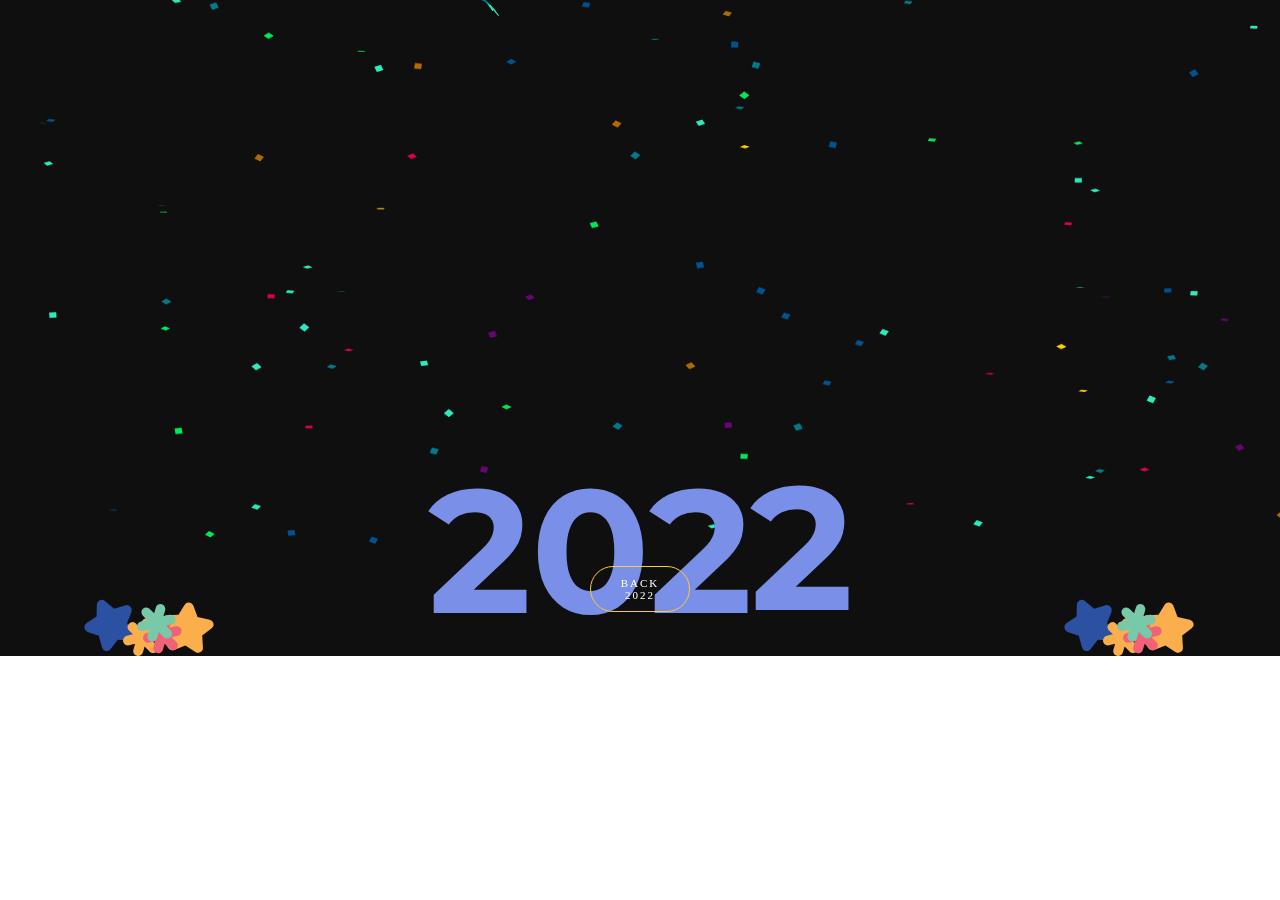
<file: 2023/index.html>
<!DOCTYPE html>
<html lang="en">
<head>
    <meta charset="UTF-8">
    <meta http-equiv="X-UA-Compatible" content="IE=edge">
    <meta name="viewport" content="width=device-width, initial-scale=1.0">
    <title>Happy New Year 2023</title>
    <link rel="stylesheet" href="style.css">
    <link rel="stylesheet" href="./style.css">
    <script
        src="https://code.jquery.com/jquery-3.3.1.min.js"></script>
</head>
<body class="bg-purple">
  
<canvas id="confetti"></canvas>

    
<div class="wish">Happy new year</div>
<div class="NewYear">
  <span>202</span>
  <span class="old">2</span>
  <span class="new">3</span>
  <div class="balloon"></div>
</div>
<a href="../404.html" class="btn-go-home" >BACK 2022</a>
<div class="crackers">
  <div class="f1">
    <span><i></i></span>
    <span><i></i></span>
    <span><i></i></span>
  </div>
  <div class="f2">
    <span><i></i></span>
    <span><i></i></span>
    <span><i></i></span>
  </div>
  <div class="f3">
    <span><i></i></span>
    <span><i></i></span>
    <span><i></i></span>
  </div>
  <div class="f4">
    <span><i></i></span>
    <span><i></i></span>
    <span><i></i></span>
  </div>
</div>

  </div>
</div>
<div class="svg">
  <svg id="Layer_1" data-name="Layer 1" xmlns="http://www.w3.org/2000/svg" viewBox="0 0 123 94.09">
    <defs>
      <style>
        .cls-1 {
          fill: #2c51a3;
        }
  
        .cls-2 {
          fill: #faaf4c;
        }
  
        .cls-3 {
          fill: #f16279;
        }
  
        .cls-4 {
          fill: #78c8aa;
        }
  
        .cls-5 {
          fill: none;
          stroke-width: 6px;
        }
  
        .cls-5, .cls-6 {
          stroke: #000;
          stroke-linecap: round;
          stroke-miterlimit: 10;
        }
        
        .mask {        
          fill: black;
          stroke: white;
          stroke-width: 5px;
        }
        
        #squiggle-mask-path {
          stroke-dasharray: 80;
          stroke-dashoffset: 80;
          animation: animate-stroke 1s 1.1s forwards cubic-bezier(0,1,.53,1);
        }
        
        #left-line-mask-path {
          stroke-dasharray: 38;
          stroke-dashoffset: -38;
          animation: animate-stroke 1s 1.2s forwards cubic-bezier(0,1,.53,1);
        }
        
        #right-line-mask-path {
          stroke-dasharray: 38;
          stroke-dashoffset: -38;
          animation: animate-stroke 1s 1.2s forwards cubic-bezier(0,1,.53,1);
        }
        
        @keyframes animate-stroke {
          100% {
            stroke-dashoffset: 0;
          }
        }
        
        
        #mint-burst {
          transform: translateY(70px);
          animation: move-stars 1s 1s forwards cubic-bezier(0,1,.53,1);
        }
        
        #yellow-burst {
          transform: translate(40px, 10px);
          animation: move-stars 1s 1s forwards cubic-bezier(0,1,.53,1);
        }
        
        #red-burst {
          transform: translate(-40px, 10px);
          animation: move-stars 1s 1s forwards cubic-bezier(0,1,.53,1);
        }
              
        #blue-star {
          transform: translate(10px, 40px);
          animation: move-stars 1s 1025ms forwards cubic-bezier(0,1,.53,1);
          display: inherit;
        }
        
        #yellow-star {
          transform: translate(-10px, 45px);
          animation: move-stars 1s 1050ms forwards cubic-bezier(0,1,.53,1);
        }
        
        @keyframes move-stars {
          100% {
            transform: translateY(0);
          }
        }
  
        .dot {
          animation: reveal-dots 0.9s 1.2s both cubic-bezier(0,1,.53,1);
          opacity: 0;
          transform: translate(-5px, 10px);
          
        }
        
        .dot.left-side {
          transform: translate(5px, 10px);
        }
        
        @keyframes reveal-dots {
          100% {
            opacity: 1;
            transform: translate(0, 0);
          }
        }
      </style>
     <mask id="squiggle-mask" maskunits="userSpaceOnUse"
                maskcontentunits="userSpaceOnUse">
       <path id="squiggle-mask-path" class="cls-5 mask" d="M56.26,90.4c-.7-3,10.21-7,10.4-11.46.63-3.89-11.14-7.69-9.57-11.62C59.22,62,67.43,60.8,66.86,55.4s-10-6.59-9.48-10.63c.3-2.59,5.8-5.38,9-8.33a5.79,5.79,0,0,0,1.91-3.54" transform="translate(-2.7 -2.61)"/>
      </mask>
      
      <mask id="left-line-mask" maskunits="userSpaceOnUse" maskcontentunits="userSpaceOnUse">
        <path id="left-line-mask-path" class="cls-6 mask" d="M25.78,62.5s18.38,14.73,15.9,30.91" transform="translate(-2.7 -2.61)"/>
      </mask>
      
      <mask id="right-line-mask" maskunits="userSpaceOnUse" maskcontentunits="userSpaceOnUse">
        <path id="right-line-mask-path" class="cls-6 mask" d="M95.12,64.5S78.32,73.83,76.8,94.2" transform="translate(-2.7 -2.61)"/>
      </mask>
    </defs>
    <path id="blue-star" class="cls-1" d="M33.3,51.8a2,2,0,0,0,2-.7l3-3.9,4.9.3a2.38,2.38,0,0,0,1.2-.3,1.34,1.34,0,0,0,.6-.7,2,2,0,0,0-.1-2.1l-2.8-4,1.8-4.6a2,2,0,0,0-.4-2.1,1.92,1.92,0,0,0-2-.6l-4.7,1.4L33,31.3a2,2,0,0,0-2.1-.3,2.15,2.15,0,0,0-1.2,1.8l-.1,4.9-4.1,2.7h0a2,2,0,0,0-.9,1.9A2.1,2.1,0,0,0,25.9,44l4.6,1.6,1.3,4.7A2.07,2.07,0,0,0,33.3,51.8Z" transform="translate(-2.7 -2.61)"/>
    <path id="yellow-star" class="cls-2" d="M91,32.9l-1.7-4.6A2.1,2.1,0,0,0,87.6,27a2,2,0,0,0-1.9.9L83.2,32l-4.9.2h0a2,2,0,0,0-1.7,1.2,2,2,0,0,0,.3,2.1L80,39.3,78.7,44a1.92,1.92,0,0,0,.6,2,2,2,0,0,0,2.1.4L86,44.6l4.1,2.7a1.8,1.8,0,0,0,1.2.3,1.61,1.61,0,0,0,.9-.3,1.89,1.89,0,0,0,1-1.9l-.3-4.9,3.9-3a1.91,1.91,0,0,0,.7-2A2.07,2.07,0,0,0,96,34Z" transform="translate(-2.7 -2.61)"/>
    <path id="yellow-burst" class="cls-2" d="M16.1,83.8a2,2,0,0,0,2.5-1.4l.7-2.4,1.8,1.8A2,2,0,1,0,24,79.1l-1.8-1.8,2.5-.6a2,2,0,1,0-.9-3.9l-2.5.6L22,71a2,2,0,1,0-3.9-1.1l-.7,2.4-1.8-1.8a2,2,0,0,0-2.9,2.7L14.5,75l-2.5.6a2,2,0,0,0,.9,3.9l2.5-.6-.7,2.4A2,2,0,0,0,16.1,83.8Z" transform="translate(-2.7 -2.61)"/>
    <path id="red-burst" class="cls-3" d="M108.8,67.4a2,2,0,0,0-2.5,1.4l-.7,2.4-1.8-1.8a2,2,0,1,0-2.9,2.7l1.8,1.8-2.5.6a2,2,0,0,0,.9,3.9l2.5-.6-.7,2.4a2,2,0,0,0,3.9,1.1l.7-2.4,1.8,1.8a2,2,0,1,0,2.9-2.7l-1.8-1.8,2.5-.6a2,2,0,1,0-.9-3.9l-2.5.6.7-2.4A2.17,2.17,0,0,0,108.8,67.4Z" transform="translate(-2.7 -2.61)"/>
    <path id="mint-burst" class="cls-4" d="M69.5,7,67,7.6l.7-2.4a2,2,0,0,0-1.4-2.5A1.84,1.84,0,0,0,63.9,4l-.7,2.4L61.4,4.6a2,2,0,0,0-2.8-.1,2,2,0,0,0-.1,2.8l1.8,1.8-2.5.6a2,2,0,0,0-1.5,2.4,2,2,0,0,0,2.4,1.5l2.5-.6-.7,2.4a2,2,0,0,0,3.9,1.1l.7-2.4,1.8,1.8a2,2,0,1,0,2.9-2.7L68,11.5l2.5-.6A2,2,0,0,0,72,8.5,2.06,2.06,0,0,0,69.5,7Z" transform="translate(-2.7 -2.61)"/>  
    <g id="squiggle" mask="url(#squiggle-mask)">
      <path class="cls-1" d="M56.3,92.3a2.09,2.09,0,0,0,2.1-2c0-1.6,1.6-2.5,4.1-3.8a18.17,18.17,0,0,0,4.1-2.7,6.44,6.44,0,0,0,2.1-4.6c.1-4-3.2-6-5.8-7.6-2.4-1.5-3.9-2.4-3.9-4s1.6-2.5,4.1-3.8c2.7-1.5,6.1-3.3,6.2-7.3s-3.2-6-5.8-7.6c-2.4-1.5-3.9-2.4-3.9-4s1.6-2.5,4.1-3.8c2.7-1.5,6.1-3.3,6.2-7.3a2.05,2.05,0,0,0-4.1-.1c0,1.6-1.6,2.5-4.1,3.8-2.7,1.5-6.1,3.3-6.2,7.3s3.2,6,5.8,7.6c2.4,1.5,3.9,2.4,3.9,4s-1.6,2.5-4.1,3.8c-2.7,1.5-6.1,3.3-6.2,7.3s3.2,6,5.8,7.6c2.4,1.5,3.9,2.4,3.9,4s-1.6,2.5-4.1,3.8c-2.7,1.5-6.1,3.3-6.2,7.3A2,2,0,0,0,56.3,92.3Z" transform="translate(-2.7 -2.61)"/>
    </g>
    <g id="right-line" mask="url(#right-line-mask)">
      <path class="cls-1" d="M94.7,64.5a2,2,0,0,0-2.8-.4c-15.9,11.6-17,27.4-17,28a2,2,0,0,0,1.9,2.1,2.46,2.46,0,0,0,1.5-.5,1.61,1.61,0,0,0,.6-1.3c0-.1,1-14.6,15.4-25A2.07,2.07,0,0,0,94.7,64.5Z" transform="translate(-2.7 -2.61)"/>
    </g>
    <g id="left-line" mask="url(#left-line-mask)">
      <path class="cls-1" d="M35.8,73.3l.2-.2a2,2,0,0,0,.2-2.6A43.54,43.54,0,0,0,29.4,63a1.94,1.94,0,0,0-2.8.2,2,2,0,0,0,.2,2.8A44.29,44.29,0,0,1,33,72.8,2,2,0,0,0,35.8,73.3Z" transform="translate(-2.7 -2.61)"/>
      <path class="cls-4" d="M41.8,94.4a2.05,2.05,0,0,0,2-2,35.88,35.88,0,0,0-3.3-14.5,2,2,0,0,0-3.6,1.6,32.83,32.83,0,0,1,3,12.7A1.93,1.93,0,0,0,41.8,94.4Z" transform="translate(-2.7 -2.61)"/>
    </g>
    
    <circle id="blue-dot-3" class="cls-1 dot left-side" cx="2" cy="89.29" r="2"/>
    <circle id="red-dot-4" class="cls-3 dot left-side" cx="24.6" cy="89.79" r="2"/>
    <circle id="blue-dot-4" class="cls-1 dot" cx="121" cy="86.49" r="2"/>
    <circle id="blue-dot-5" class="cls-1 dot left-side" cx="42.3" cy="61.89" r="2"/>
    <circle id="yellow-dot" class="cls-2 dot left-side" cx="31.1" cy="55.99" r="2"/>
    <circle id="red-dot-1" class="cls-3 dot" cx="63" cy="25.59" r="2"/>
    <circle id="mint-dot-1" class="cls-4 dot left-side" cx="43.2" cy="22.29" r="2"/>
    <circle id="mint-dot-2" class="cls-4 dot" cx="96.3" cy="54.69" r="2"/>
    <circle id="blue-dot-1" class="cls-1 dot" cx="84.3" cy="82.79" r="2"/>
    <circle id="red-dot-2" class="cls-3 dot left-side" cx="17" cy="52.79" r="2"/>
    <circle id="red-dot-3" class="cls-3 dot" cx="70.3" cy="73.89" r="2"/>
    <circle id="blue-dot-2" class="cls-1 dot" cx="79.3" cy="54.29" r="2"/>
    
  </svg>
  <svg id="Layer_1" data-name="Layer 1" xmlns="http://www.w3.org/2000/svg" viewBox="0 0 123 94.09">
    <defs>
      <style>
        .cls-1 {
          fill: #2c51a3;
        }
  
        .cls-2 {
          fill: #faaf4c;
        }
  
        .cls-3 {
          fill: #f16279;
        }
  
        .cls-4 {
          fill: #78c8aa;
        }
  
        .cls-5 {
          fill: none;
          stroke-width: 6px;
        }
  
        .cls-5, .cls-6 {
          stroke: #000;
          stroke-linecap: round;
          stroke-miterlimit: 10;
        }
        
        .mask {        
          fill: black;
          stroke: white;
          stroke-width: 5px;
        }
        
        #squiggle-mask-path {
          stroke-dasharray: 80;
          stroke-dashoffset: 80;
          animation: animate-stroke 1s 1.1s forwards cubic-bezier(0,1,.53,1);
        }
        
        #left-line-mask-path {
          stroke-dasharray: 38;
          stroke-dashoffset: -38;
          animation: animate-stroke 1s 1.2s forwards cubic-bezier(0,1,.53,1);
        }
        
        #right-line-mask-path {
          stroke-dasharray: 38;
          stroke-dashoffset: -38;
          animation: animate-stroke 1s 1.2s forwards cubic-bezier(0,1,.53,1);
        }
        
        @keyframes animate-stroke {
          100% {
            stroke-dashoffset: 0;
          }
        }
        
        
        #mint-burst {
          transform: translateY(70px);
          animation: move-stars 1s 1s forwards cubic-bezier(0,1,.53,1);
        }
        
        #yellow-burst {
          transform: translate(40px, 10px);
          animation: move-stars 1s 1s forwards cubic-bezier(0,1,.53,1);
        }
        
        #red-burst {
          transform: translate(-40px, 10px);
          animation: move-stars 1s 1s forwards cubic-bezier(0,1,.53,1);
        }
              
        #blue-star {
          transform: translate(10px, 40px);
          animation: move-stars 1s 1025ms forwards cubic-bezier(0,1,.53,1);
          display: inherit;
        }
        
        #yellow-star {
          transform: translate(-10px, 45px);
          animation: move-stars 1s 1050ms forwards cubic-bezier(0,1,.53,1);
        }
        
        @keyframes move-stars {
          100% {
            transform: translateY(0);
          }
        }
  
        .dot {
          animation: reveal-dots 0.9s 1.2s both cubic-bezier(0,1,.53,1);
          opacity: 0;
          transform: translate(-5px, 10px);
          
        }
        
        .dot.left-side {
          transform: translate(5px, 10px);
        }
        
        @keyframes reveal-dots {
          100% {
            opacity: 1;
            transform: translate(0, 0);
          }
        }
      </style>
     <mask id="squiggle-mask" maskunits="userSpaceOnUse"
                maskcontentunits="userSpaceOnUse">
       <path id="squiggle-mask-path" class="cls-5 mask" d="M56.26,90.4c-.7-3,10.21-7,10.4-11.46.63-3.89-11.14-7.69-9.57-11.62C59.22,62,67.43,60.8,66.86,55.4s-10-6.59-9.48-10.63c.3-2.59,5.8-5.38,9-8.33a5.79,5.79,0,0,0,1.91-3.54" transform="translate(-2.7 -2.61)"/>
      </mask>
      
      <mask id="left-line-mask" maskunits="userSpaceOnUse" maskcontentunits="userSpaceOnUse">
        <path id="left-line-mask-path" class="cls-6 mask" d="M25.78,62.5s18.38,14.73,15.9,30.91" transform="translate(-2.7 -2.61)"/>
      </mask>
      
      <mask id="right-line-mask" maskunits="userSpaceOnUse" maskcontentunits="userSpaceOnUse">
        <path id="right-line-mask-path" class="cls-6 mask" d="M95.12,64.5S78.32,73.83,76.8,94.2" transform="translate(-2.7 -2.61)"/>
      </mask>
    </defs>
    <path id="blue-star" class="cls-1" d="M33.3,51.8a2,2,0,0,0,2-.7l3-3.9,4.9.3a2.38,2.38,0,0,0,1.2-.3,1.34,1.34,0,0,0,.6-.7,2,2,0,0,0-.1-2.1l-2.8-4,1.8-4.6a2,2,0,0,0-.4-2.1,1.92,1.92,0,0,0-2-.6l-4.7,1.4L33,31.3a2,2,0,0,0-2.1-.3,2.15,2.15,0,0,0-1.2,1.8l-.1,4.9-4.1,2.7h0a2,2,0,0,0-.9,1.9A2.1,2.1,0,0,0,25.9,44l4.6,1.6,1.3,4.7A2.07,2.07,0,0,0,33.3,51.8Z" transform="translate(-2.7 -2.61)"/>
    <path id="yellow-star" class="cls-2" d="M91,32.9l-1.7-4.6A2.1,2.1,0,0,0,87.6,27a2,2,0,0,0-1.9.9L83.2,32l-4.9.2h0a2,2,0,0,0-1.7,1.2,2,2,0,0,0,.3,2.1L80,39.3,78.7,44a1.92,1.92,0,0,0,.6,2,2,2,0,0,0,2.1.4L86,44.6l4.1,2.7a1.8,1.8,0,0,0,1.2.3,1.61,1.61,0,0,0,.9-.3,1.89,1.89,0,0,0,1-1.9l-.3-4.9,3.9-3a1.91,1.91,0,0,0,.7-2A2.07,2.07,0,0,0,96,34Z" transform="translate(-2.7 -2.61)"/>
    <path id="yellow-burst" class="cls-2" d="M16.1,83.8a2,2,0,0,0,2.5-1.4l.7-2.4,1.8,1.8A2,2,0,1,0,24,79.1l-1.8-1.8,2.5-.6a2,2,0,1,0-.9-3.9l-2.5.6L22,71a2,2,0,1,0-3.9-1.1l-.7,2.4-1.8-1.8a2,2,0,0,0-2.9,2.7L14.5,75l-2.5.6a2,2,0,0,0,.9,3.9l2.5-.6-.7,2.4A2,2,0,0,0,16.1,83.8Z" transform="translate(-2.7 -2.61)"/>
    <path id="red-burst" class="cls-3" d="M108.8,67.4a2,2,0,0,0-2.5,1.4l-.7,2.4-1.8-1.8a2,2,0,1,0-2.9,2.7l1.8,1.8-2.5.6a2,2,0,0,0,.9,3.9l2.5-.6-.7,2.4a2,2,0,0,0,3.9,1.1l.7-2.4,1.8,1.8a2,2,0,1,0,2.9-2.7l-1.8-1.8,2.5-.6a2,2,0,1,0-.9-3.9l-2.5.6.7-2.4A2.17,2.17,0,0,0,108.8,67.4Z" transform="translate(-2.7 -2.61)"/>
    <path id="mint-burst" class="cls-4" d="M69.5,7,67,7.6l.7-2.4a2,2,0,0,0-1.4-2.5A1.84,1.84,0,0,0,63.9,4l-.7,2.4L61.4,4.6a2,2,0,0,0-2.8-.1,2,2,0,0,0-.1,2.8l1.8,1.8-2.5.6a2,2,0,0,0-1.5,2.4,2,2,0,0,0,2.4,1.5l2.5-.6-.7,2.4a2,2,0,0,0,3.9,1.1l.7-2.4,1.8,1.8a2,2,0,1,0,2.9-2.7L68,11.5l2.5-.6A2,2,0,0,0,72,8.5,2.06,2.06,0,0,0,69.5,7Z" transform="translate(-2.7 -2.61)"/>  
    <g id="squiggle" mask="url(#squiggle-mask)">
      <path class="cls-1" d="M56.3,92.3a2.09,2.09,0,0,0,2.1-2c0-1.6,1.6-2.5,4.1-3.8a18.17,18.17,0,0,0,4.1-2.7,6.44,6.44,0,0,0,2.1-4.6c.1-4-3.2-6-5.8-7.6-2.4-1.5-3.9-2.4-3.9-4s1.6-2.5,4.1-3.8c2.7-1.5,6.1-3.3,6.2-7.3s-3.2-6-5.8-7.6c-2.4-1.5-3.9-2.4-3.9-4s1.6-2.5,4.1-3.8c2.7-1.5,6.1-3.3,6.2-7.3a2.05,2.05,0,0,0-4.1-.1c0,1.6-1.6,2.5-4.1,3.8-2.7,1.5-6.1,3.3-6.2,7.3s3.2,6,5.8,7.6c2.4,1.5,3.9,2.4,3.9,4s-1.6,2.5-4.1,3.8c-2.7,1.5-6.1,3.3-6.2,7.3s3.2,6,5.8,7.6c2.4,1.5,3.9,2.4,3.9,4s-1.6,2.5-4.1,3.8c-2.7,1.5-6.1,3.3-6.2,7.3A2,2,0,0,0,56.3,92.3Z" transform="translate(-2.7 -2.61)"/>
    </g>
    <g id="right-line" mask="url(#right-line-mask)">
      <path class="cls-1" d="M94.7,64.5a2,2,0,0,0-2.8-.4c-15.9,11.6-17,27.4-17,28a2,2,0,0,0,1.9,2.1,2.46,2.46,0,0,0,1.5-.5,1.61,1.61,0,0,0,.6-1.3c0-.1,1-14.6,15.4-25A2.07,2.07,0,0,0,94.7,64.5Z" transform="translate(-2.7 -2.61)"/>
    </g>
    <g id="left-line" mask="url(#left-line-mask)">
      <path class="cls-1" d="M35.8,73.3l.2-.2a2,2,0,0,0,.2-2.6A43.54,43.54,0,0,0,29.4,63a1.94,1.94,0,0,0-2.8.2,2,2,0,0,0,.2,2.8A44.29,44.29,0,0,1,33,72.8,2,2,0,0,0,35.8,73.3Z" transform="translate(-2.7 -2.61)"/>
      <path class="cls-4" d="M41.8,94.4a2.05,2.05,0,0,0,2-2,35.88,35.88,0,0,0-3.3-14.5,2,2,0,0,0-3.6,1.6,32.83,32.83,0,0,1,3,12.7A1.93,1.93,0,0,0,41.8,94.4Z" transform="translate(-2.7 -2.61)"/>
    </g>
    
    <circle id="blue-dot-3" class="cls-1 dot left-side" cx="2" cy="89.29" r="2"/>
    <circle id="red-dot-4" class="cls-3 dot left-side" cx="24.6" cy="89.79" r="2"/>
    <circle id="blue-dot-4" class="cls-1 dot" cx="121" cy="86.49" r="2"/>
    <circle id="blue-dot-5" class="cls-1 dot left-side" cx="42.3" cy="61.89" r="2"/>
    <circle id="yellow-dot" class="cls-2 dot left-side" cx="31.1" cy="55.99" r="2"/>
    <circle id="red-dot-1" class="cls-3 dot" cx="63" cy="25.59" r="2"/>
    <circle id="mint-dot-1" class="cls-4 dot left-side" cx="43.2" cy="22.29" r="2"/>
    <circle id="mint-dot-2" class="cls-4 dot" cx="96.3" cy="54.69" r="2"/>
    <circle id="blue-dot-1" class="cls-1 dot" cx="84.3" cy="82.79" r="2"/>
    <circle id="red-dot-2" class="cls-3 dot left-side" cx="17" cy="52.79" r="2"/>
    <circle id="red-dot-3" class="cls-3 dot" cx="70.3" cy="73.89" r="2"/>
    <circle id="blue-dot-2" class="cls-1 dot" cx="79.3" cy="54.29" r="2"/>
    
  </svg>
</div>
<link rel="stylesheet" href="https://cdnjs.cloudflare.com/ajax/libs/font-awesome/4.7.0/css/font-awesome.min.css">
<!-- <ul>
  <li>
  <li>
    <a class="go back 2022" href="https://instagram.com/_thewebweaver_?utm_medium=copy_link">
      <span></span>
      <span></span>
      <span></span>
      <span></span>
      <i class="fa fa-instagram" aria-hidden="true"></i>
    </a>
</ul> -->

<script src="script.js"></script>

</body>
</html>
</file>
<file: 2023/style.css>
@import url('https://fonts.googleapis.com/css?family=Montserrat:700|Pacifico');

*, *:after, *:before{
  box-sizing:border-box;
  margin:0;
  padding:0;
  -webkit-transition: all 100ms ease-in;
  transition: all 100ms ease-in;
}
body{
    background-color: rgb(15, 15, 15);
}
 #confetti{
    height: 547px;
    width: 100%;
     /* background-color: #c32aa3;  */
 } 
.watermarktext{
  color: white;
  position: fixed;
  margin-top: 15%;
  left: 47%;
  font-weight: bold;
  font-size: 20px;
  font-family: cursive;
  font-style: italic;
}

.text2{
  color: white;
  font-size: 15px;
  position: absolute;
  top: 79.5%;
  left: 36%;
  font-weight: bold;
}
html{
  background: url(https://cutewallpaper.org/21/starry-night-backgrounds/Starry-Night-Backgrounds-30-+-Background-Pictures-.png);
  background-repeat: no-repeat;
  background-size: cover;
}
.wish{
  width: 100%;
  font-family: 'Pacifico', cursive;
  font-size: 100px;
  font-weight: 700;
  color: #f48fb1;
  text-align: center;
  position: fixed;
  top: 50%;
  opacity: 0;
  animation: comes_wish 2s ease-in-out 7s forwards;
}
.NewYear{
  position: fixed;
  top: 0;
  left: 0;
  width: 100%;
  height: 100%;
  display: flex;
  flex-direction: row;
  justify-content: center;
  align-items: center;
  overflow: hidden;
  padding: 200px 100px 0px 0px;
}
.NewYear>span{
  font-family: 'Montserrat', sans-serif;
  font-size: 175px;
  font-weight: 700;
  color: #7a8fe8;
}
span.old{
  position: absolute;
  top: 49%;
  right: 49%;
  margin-right: -200px;
  animation: go_2021 5s ease-in-out 5s forwards;
}
span.new{
  position: absolute;
  right: 0%;
  margin-right: -220px;
  animation: comes_2022 6s ease-in-out forwards;
}
span.new:before{
  content: '';
  width: 0px;
  height: 6px;
  display: block;
  border-radius: 3px;
  background: #7a8fe8;
  transform: rotate(0deg);
  transform-origin: left top;
  position: absolute;
  top: 55px;
  left: 10px;
  z-index: -1;
  animation: delivery_balloon 1s ease-in-out 4s;
}
.balloon{
  width: 100px;
  height: 100px;
  display: block;
  background: #e8d57a;
  border-radius: 50%;
  position: absolute;
  top: 50%;
  margin-top: -165px;
  right: 0%;
  margin-right: -200px;
  animation: comes_and_go_balloon 10s ease-in-out forwards;
}
.balloon:before{
  content: '';
  width: 0;
  height: 0;
  border-style: solid;
  border-width: 0 10px 20px 10px;
  border-color: transparent transparent #b19b32 transparent;
  position: absolute;
  left: 50%;
  margin-left: -10px;
  bottom: -10px;
  z-index: -1;
}
.balloon:after{
  content: '';
  width: 4px;
  height: 100px;
  display: block;
  background: #fff;
  border-radius: 0px 0px 3px 3px;
  position: absolute;
  left: 50%;
  margin-left: -2px;
  bottom: -110px;
}
.crackers{
  width: 100%;
  height: 100%;
  display: block;
  position: absolute;
  top: 0;
  left: 0;
  overflow: hidden;
}
.crackers>div{
  border: 2px solid #fff;
  position: absolute;
  opacity: 0;
  animation: drop_crackers 1.5s ease-in-out 8s forwards;
}
.crackers>div.f1{
  left: 20%;
  top: 40%;
}
.crackers>div.f2{
  left: 15%;
  top: 70%;
}
.crackers>div.f3{
  right: 20%;
  top: 40%;
}
.crackers>div.f4{
  right: 15%;
  top: 70%;
}
.crackers>div span{
  width: 6px;
  height: 6px;
  display: block;
  position: absolute;
  top: 0;
  left: 0;
  opacity: 0;
  animation: burst_crackers 0.5s ease-in-out 9s forwards;
}
.crackers>div span:nth-child(1){
  transform: rotate(0deg);
}
.crackers>div span:nth-child(2){
  transform: rotate(120deg);
}
.crackers>div span:nth-child(3){
  transform: rotate(240deg);
}
.crackers>div span:before{
  content: '';
  width: 2px;
  height: 50px;
  display: block;
  background: #f5cc06;
  position: absolute;
  top: -60px;
  left: 2px;
}
.crackers>div span:after{
  content: '';
  width: 2px;
  height: 50px;
  display: block;
  background: #f5cc06;
  position: absolute;
  bottom: -60px;
  left: 2px;
}
.crackers>div span i:before{
  content: '';
  width: 3px;
  height: 3px;
  display: block;
  border-radius: 50%;
  background: #fff;
  position: absolute;
  top: -15px;
  left: 10px;
}
.crackers>div span i:after{
  content: '';
  width: 3px;
  height: 3px;
  display: block;
  border-radius: 50%;
  background: #fff;
  position: absolute;
  top: -15px;
  right: 10px;
}

@keyframes comes_2022 {
  0% {
    right: 0%;
  }
  66.6666% {
    right: 50%;
    margin-right: -300px;
  }
  90% {
    right: 50%;
    margin-right: -300px;
  }
  100% {
    right: 50%;
  }
}
@keyframes comes_and_go_balloon {
  0% {
    right: 0%;
  }
  40% {
    right: 50%;
    margin-right: -300px;
  }
  50% {
    right: 50%;
    margin-right: -200px;
    top: 50%;
  }
  100% {
    top: -100%;
    right: 50%;
  }
}
@keyframes delivery_balloon {
  0% {
    transform: rotate(-30deg);
    width: 40px;
  }
  100% {
    transform: rotate(-150deg);
    width: 70px;
  }
}
@keyframes go_2021 {
  0% {
    top: 50%;
  }
  100% {
    top: -100%;
  }
}
@keyframes comes_wish {
  0% {
    margin-top: 0px;
    opacity: 0;
  }
  100% {
    margin-top: -200px;;
    opacity: 1;
  }
}
@keyframes drop_crackers {
  0% {
    margin-top: 100%;
    opacity: 0;
    width: 2px;
    height: 30px;
    display: block;
    border-radius: 50%;
  }
  75% {
    margin-top: 0%;
    opacity: 1;
    width: 2px;
    height: 30px;
    display: block;
    border-radius: 50%;
  }
  80%{
    margin-top: 0px;
    margin-left: 0px;
    opacity: 1;
    width: 10px;
    height: 10px;
    display: block;
    border-radius: 50%;
    transform: scale(0.2);
  }
  100%{
    opacity: 1;
    width: 10px;
    height: 10px;
    display: block;
    border-radius: 50%;
    transform: scale(1);
  }
}
@keyframes burst_crackers {
  0% {
    opacity: 0;
  }
  100% {
    opacity: 1;
  }
}
ul {
  position:fixed;
  top: 80%;
  left: 45%;
  transform:translate(-50%,-50%);
  margin:0;
  padding:0;
  display:flex;
}
ul li {
  list-style:none;
}
ul li a {
  display:block;
  position:relative;
  width:50px;
  height:40px;
  line-height:100px;
  font-size:40px;
  text-align:center;
  text-decoration:none;
  color:#e74c3c;
  background:transparent;
  margin: 0 30px;
  transition:.1s;
}
ul li a span {
  position:absolute;
  transition: transform .5s;
}
ul li a span:nth-child(1),
ul li a span:nth-child(3){
  width:100%;
  height:3px;
  background:#404040;
}
ul li a span:nth-child(1) {
  top:0;
  left:0;
  transform-origin: right;
}
ul li a:hover span:nth-child(1) {
  transform: scaleX(0);
  transform-origin: left;
  transition:transform .5s;
}

ul li a span:nth-child(3) {
  bottom:0;
  left:0;
  transform-origin: left;
}
ul li a:hover span:nth-child(3) {
  transform: scaleX(0);
  transform-origin: right;
  transition:transform .5s;
}

ul li a span:nth-child(2),
ul li a span:nth-child(4){
  width:3px;
  height:100%;
  background:#FF6F61;
}
ul li a span:nth-child(2) {
  top:0;
  left:0;
  transform:scale(0);
  transform-origin: bottom;
}
ul li a:hover span:nth-child(2) {
  transform: scale(1);
  transform-origin: top;
  transition:transform .5s;
}
ul li a span:nth-child(4) {
  top:0;
  right:0;
  transform:scale(0);
  transform-origin: top;
}
ul li a:hover span:nth-child(4) {
  transform: scale(1);
  transform-origin: bottom;
  transition:transform .5s;
}

.instagram:hover {
  color: #c32aa3;
}
.instagram:hover span { 
  background: #1abc9c; 
 }
button{
   
    /* text-decoration: none; */
    display: flex;
    margin-left: 45vw;
    margin-top: 5vh;
    padding: 12px;
    background-color: #217faa;
    border-color: #1abc9c;
    border-radius: 25px;
    cursor: pointer;
   
}

a{
    text-decoration: none;
    color: #ffffff;
    font-size: 20px;
    
}
a:hover{
    color: #f5cc06;
}
/* //////////////////flowers/////////////////// */




  svg {
    
    width: 300px;
    margin-top: -200px;
  } 
  .svg{
    display: flex;
    justify-content: space-between;
  }
  /* //////////////////////// */
  .btn-go-home{
    position: relative;
    z-index: 200;
    margin: 15px auto;
    width: 100px;
    padding: 10px 15px;
    border: 1px solid #FFCB39;
    border-radius: 100px;
    font-weight: 400;
    display: block;
    color: white;
    text-align: center;
    text-decoration: none;
    letter-spacing : 2px;
    font-size: 11px;
    
    -webkit-transition: all 0.3s ease-in;
    -moz-transition: all 0.3s ease-in;
    -ms-transition: all 0.3s ease-in;
    -o-transition: all 0.3s ease-in;
    transition: all 0.3s ease-in;
}

.btn-go-home:hover{
    background-color: #FFCB39;
    color: #fff;
    transform: scale(1.05);
    box-shadow: 0px 20px 20px rgba(0,0,0,0.1);
}
</file>
